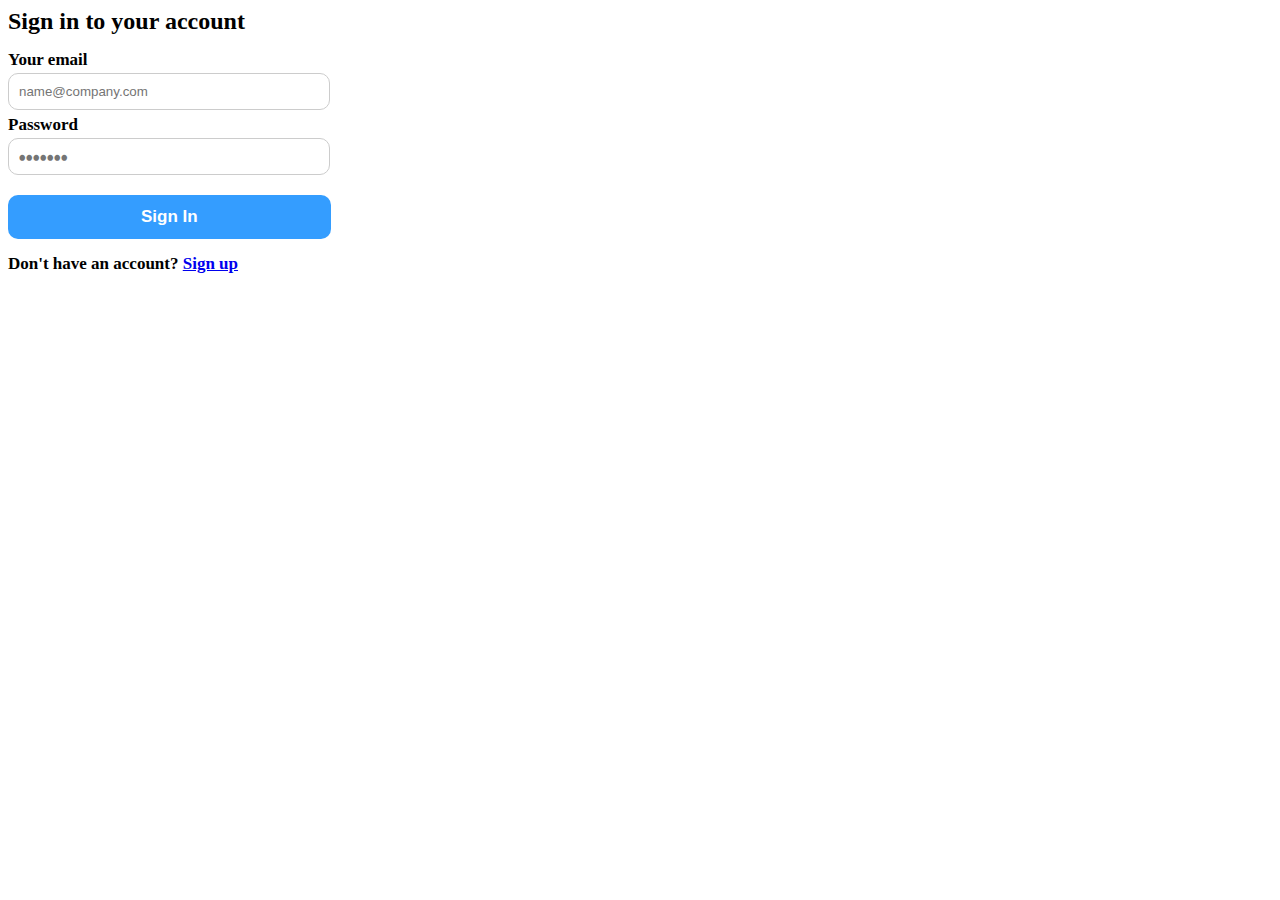
<file: databse/index.html>
<!DOCTYPE html>
<html lang="en">
  <head>
    <meta charset="UTF-8" />
    <meta http-equiv="X-UA-Compatible" content="IE=edge" />
    <meta name="viewport" content="width=device-width, initial-scale=1.0" />
    <title>ログインフォーム</title>
    <link rel="stylesheet" href="./login-form.css" />
  </head>
  <body>
    <form action="">
      <h2>Sign in to your account</h2>
      <p>Your email</p>
      <input
        class="input"
        type="email"
        placeholder="name@company.com"
        id="email"
      />
      <p>Password</p>
      <input
        class="input"
        type="password"
        placeholder="⦁⦁⦁⦁⦁⦁⦁"
        id="password"
      />
      <div>
        <button class="button" type="submit" id="signInButton">Sign In</button>
      </div>
    </form>
    <p>Don't have an account? <a href="./signup.html">Sign up</a></p>
    <script src="./login-form.js"></script>
  </body>
</html>
</file>
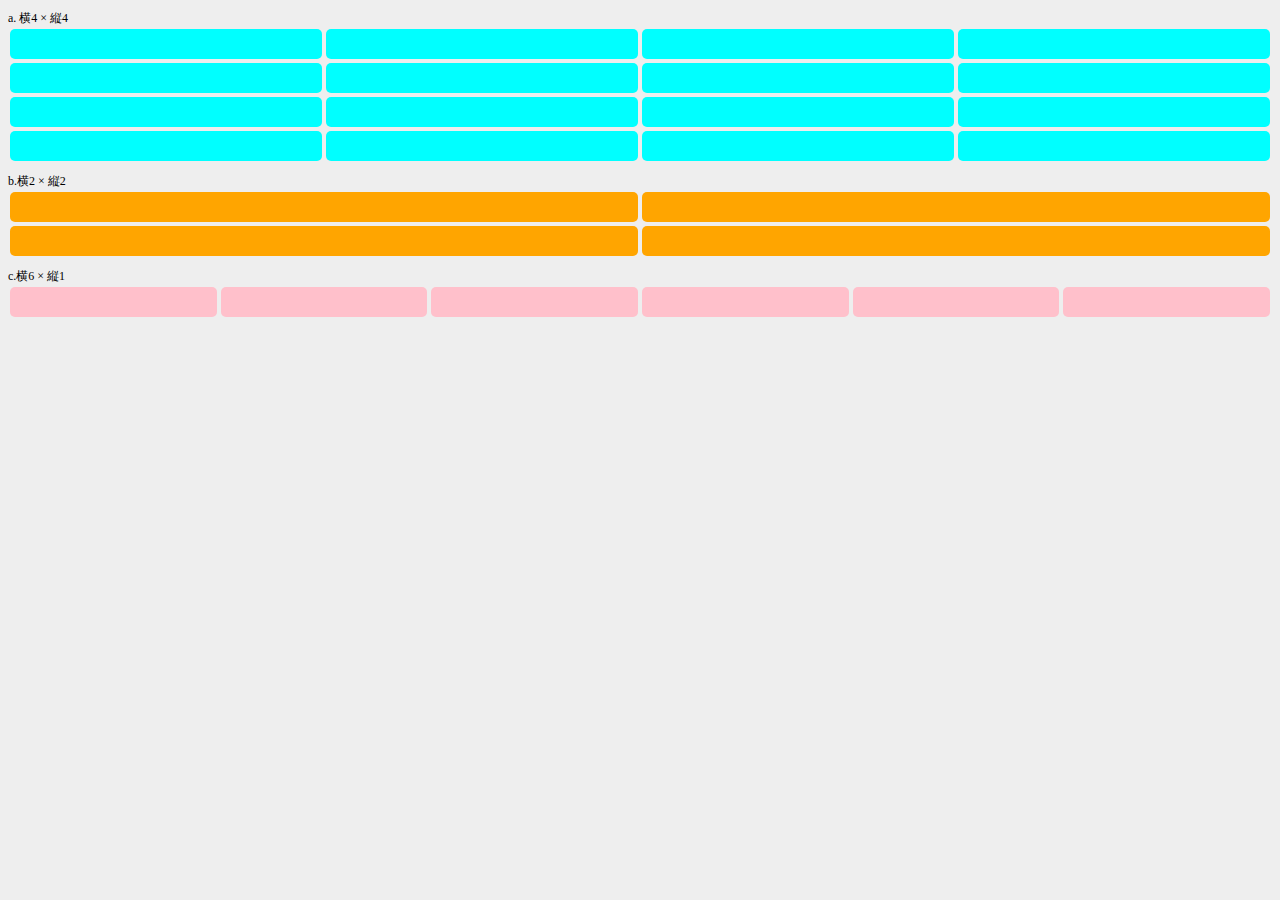
<file: html-css/index.html>
<!DOCTYPE html>
<html lang="en">
  <head>
    <meta charset="UTF-8" />
    <meta http-equiv="X-UA-Compatible" content="IE=edge" />
    <meta name="viewport" content="width=device-width, initial-scale=1.0" />
    <title>Document</title>
    <link rel="stylesheet" href="./grid-layout.css" />
  </head>
  <body>
    <p>a. 横4 × 縦4</p>
    <div class="grid">
      <div class="grid-cell-a"></div>
      <div class="grid-cell-a"></div>
      <div class="grid-cell-a"></div>
      <div class="grid-cell-a"></div>
    </div>
    <div class="grid">
      <div class="grid-cell-a"></div>
      <div class="grid-cell-a"></div>
      <div class="grid-cell-a"></div>
      <div class="grid-cell-a"></div>
    </div>
    <div class="grid">
      <div class="grid-cell-a"></div>
      <div class="grid-cell-a"></div>
      <div class="grid-cell-a"></div>
      <div class="grid-cell-a"></div>
    </div>
    <div class="grid">
      <div class="grid-cell-a"></div>
      <div class="grid-cell-a"></div>
      <div class="grid-cell-a"></div>
      <div class="grid-cell-a"></div>
    </div>
    <p>b.横2 × 縦2</p>
    <div class="grid">
      <div class="grid-cell-b"></div>
      <div class="grid-cell-b"></div>
    </div>
    <div class="grid">
      <div class="grid-cell-b"></div>
      <div class="grid-cell-b"></div>
    </div>
    <p>c.横6 × 縦1</p>
    <div class="grid">
      <div class="grid-cell-c"></div>
      <div class="grid-cell-c"></div>
      <div class="grid-cell-c"></div>
      <div class="grid-cell-c"></div>
      <div class="grid-cell-c"></div>
      <div class="grid-cell-c"></div>
    </div>
    <script src="./grid-layout.js"></script>
  </body>
</html>
</file>
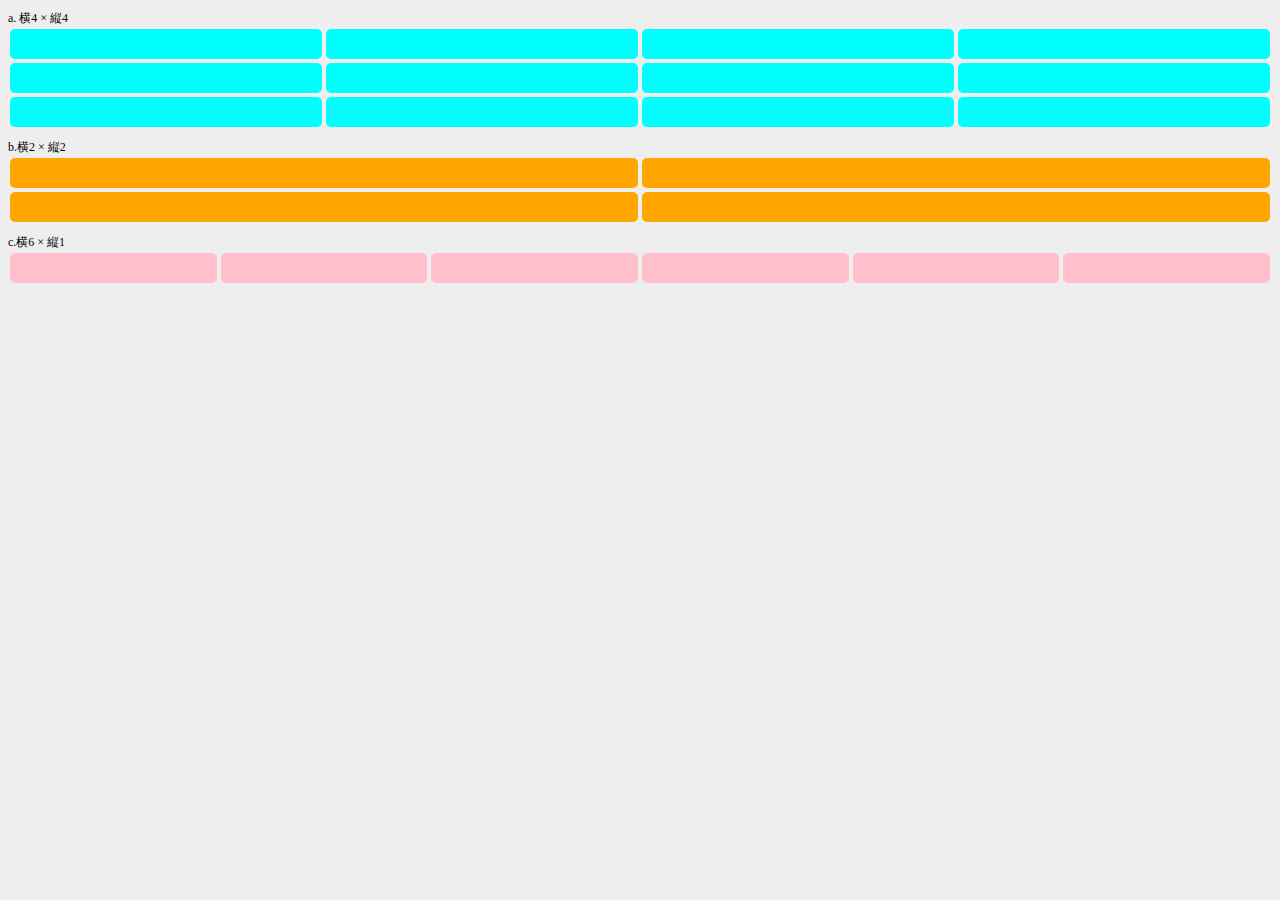
<file: html-css/grid-layout.html>
<!DOCTYPE html>
<html lang="en">
  <head>
    <meta charset="UTF-8" />
    <meta http-equiv="X-UA-Compatible" content="IE=edge" />
    <meta name="viewport" content="width=device-width, initial-scale=1.0" />
    <title>Document</title>
    <link rel="stylesheet" href="./grid-layout.css" />
  </head>
  <body>
    <p>a. 横4 × 縦4</p>
    <div class="grid">
      <div class="grid-cell-a"></div>
      <div class="grid-cell-a"></div>
      <div class="grid-cell-a"></div>
      <div class="grid-cell-a"></div>
    </div>
    <div class="grid">
      <div class="grid-cell-a"></div>
      <div class="grid-cell-a"></div>
      <div class="grid-cell-a"></div>
      <div class="grid-cell-a"></div>
    </div>
    <div class="grid">
      <div class="grid-cell-a"></div>
      <div class="grid-cell-a"></div>
      <div class="grid-cell-a"></div>
      <div class="grid-cell-a"></div>
    </div>
    <p>b.横2 × 縦2</p>
    <div class="grid">
      <div class="grid-cell-b"></div>
      <div class="grid-cell-b"></div>
    </div>
    <div class="grid">
      <div class="grid-cell-b"></div>
      <div class="grid-cell-b"></div>
    </div>
    <p>c.横6 × 縦1</p>
    <div class="grid">
      <div class="grid-cell-c"></div>
      <div class="grid-cell-c"></div>
      <div class="grid-cell-c"></div>
      <div class="grid-cell-c"></div>
      <div class="grid-cell-c"></div>
      <div class="grid-cell-c"></div>
    </div>
    <script src="./grid-layout.js"></script>
  </body>
</html>
</file>
<file: databse/login-form.css>
body {
  background: #fff;
}
h2 {
  margin: 0;
  margin-bottom: 15px;
}
p {
  margin-top: 5px;
  margin-bottom: 3px;
  font-size: 17px;
  font-weight: bolder;
}
div {
  margin-top: 0;
}
.input {
  border-radius: 10px;
  padding: 10px;
  border: 1px solid #ccc;
  min-width: 300px;
}
.button {
  border: 0;
  margin-top: 20px;
  margin-bottom: 10px;
  display: inline-block;
  color: #fff;
  font-size: 17px;
  font-weight: bold;
  background-color: #349dff;
  text-align: center;
  padding: 12px 133px;
  text-decoration: none;
  border-radius: 10px;
}
</file>
<file: html-css/grid-layout.css>
body {
  background: #eee;
}
p {
  font-size: 12px;
  margin: 10px 0px 0;
}
.grid {
  display: flex;
  width: 100%;
}
.grid-cell-a {
  background-color: aqua;
  width: 25%;
  height: 30px;
  border-radius: 5px;
  margin: 2px 2px;
}
.grid-cell-b {
  background-color: orange;
  width: 50%;
  height: 30px;
  border-radius: 5px;
  margin: 2px 2px;
}
.grid-cell-c {
  background-color: pink;
  width: 16.6%;
  height: 30px;
  border-radius: 5px;
  margin: 2px 2px;
}
</file>
